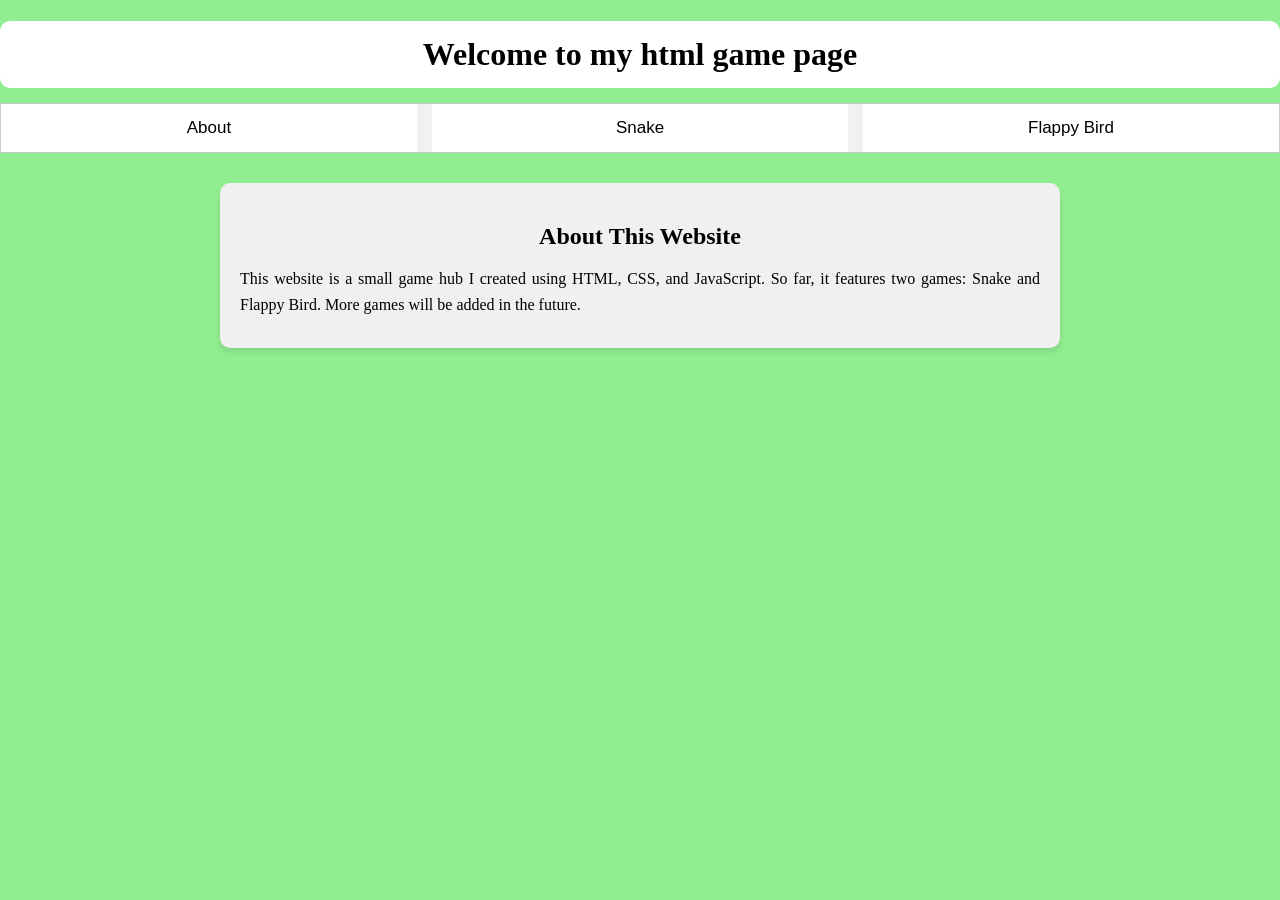
<file: index.html>
<!DOCTYPE html>
<html>
<head>

<!-- link to css and javascript pages-->
<link rel="stylesheet" href="css/index.css">
<script src="js/index.js"></script>
<!-- title of the page -->
<title>
Game
</title>
</head>
<body>

<!-- introduction of the web page -->
<h1>
Welcome to my html game page


</h1>

<!-- div container to hold the buttons -->
<div class="tab">
  <button class="tab" onclick="goToPage('index.html')">About</button>
  <button class="tab" onclick="goToPage('snake.html')">Snake</button>
  <button class="tab" onclick="goToPage('bird.html')">Flappy Bird</button>
  
</div>

<!-- About Section to give a simple explanation of the purpse of the site-->
<section class="inst">
  <h2>About This Website</h2>
  <p>
    This website is a small game hub I created using HTML, CSS, and JavaScript. 
    So far, it features two games: Snake and Flappy Bird. 
    More games will be added in the future.
  </p>
 
</section>

</body>


</html>
</file>
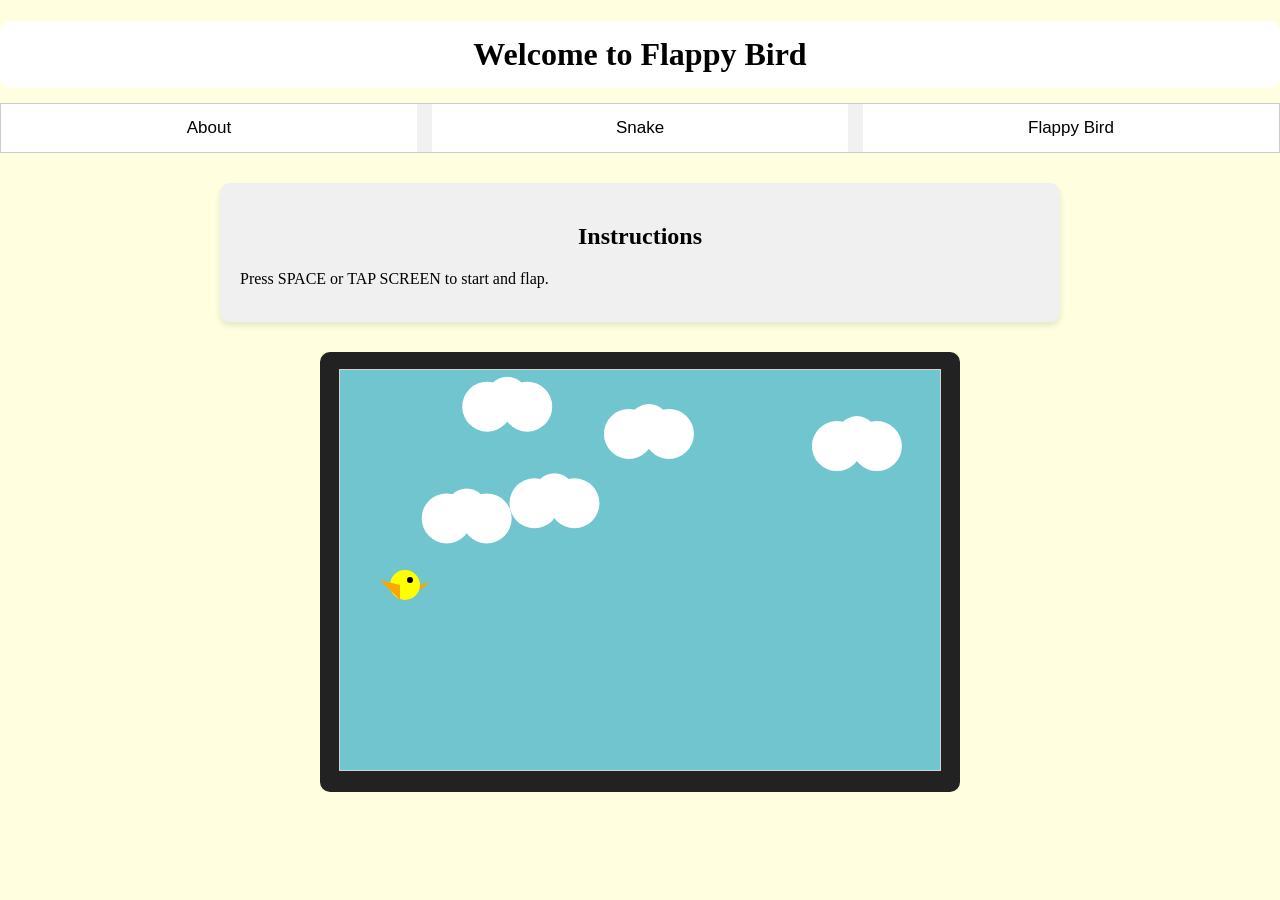
<file: bird.html>
<!DOCTYPE html>
<html>
<head>
    <link rel="stylesheet" href="css/bird.css">
    <title>Bird</title>
</head>

<body>

<h1>Welcome to Flappy Bird</h1>

<div class="tab">
  <button class="tab" onclick="goToPage('index.html')">About</button>
  <button class="tab" onclick="goToPage('snake.html')">Snake</button>
  <button class="tab" onclick="goToPage('bird.html')">Flappy Bird</button>
</div>

<section class="inst">
  <h2>Instructions</h2>
  <p>Press SPACE or TAP SCREEN to start and flap.</p>
</section>

<section class="game-container">
  <div class="game-box">

    <div id="gameContainer"></div>

    <div id="overlay" class="overlay">
        <div id="overlayText"></div>
        <br>
        <button onclick="restartGame()">Restart</button>
    </div>

  </div>
</section>

<script src="js/bird.js"></script>

</body>
</html>
</file>
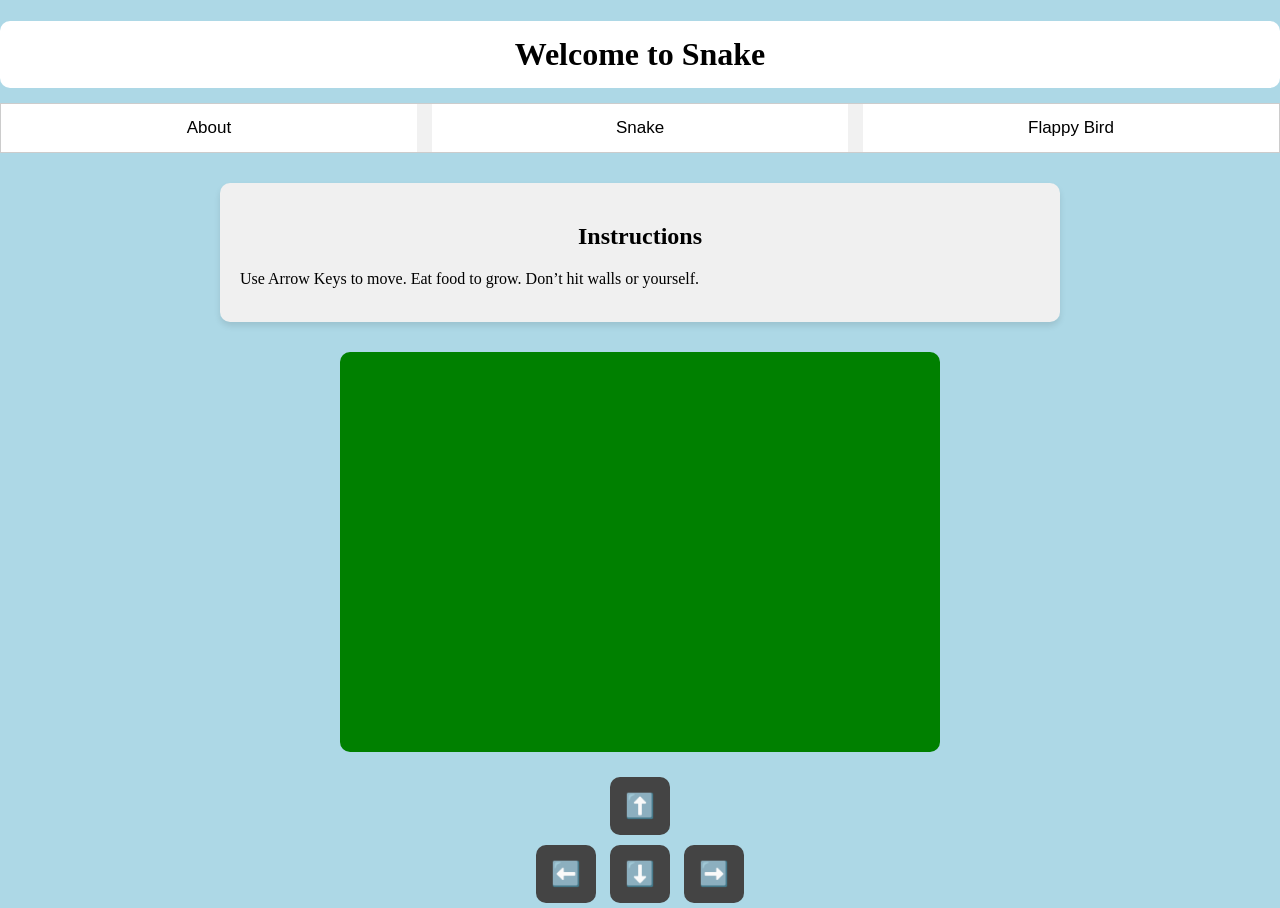
<file: snake.html>
<!DOCTYPE html>
<html>
<head>
<!-- link to the css and javascript pages for the snake -->
<link rel="stylesheet" href="css/snake.css">

<!-- title for the snake page-->
<title>
Snake
</title>
</head>
<body>
<!-- welcome to the snake game -->
<h1>
Welcome to Snake


</h1>

<!-- div container for the buttons to switch between pages -->
<div class="tab">
  <button class="tab" onclick="goToPage('index.html')">About</button>
  <button class="tab" onclick="goToPage('snake.html')">Snake</button>
  <button class="tab" onclick="goToPage('bird.html')">Flappy Bird</button>
  
</div>
<!-- section that will hold the instructions of the snake game -->

<section class="inst">
  <h2>Instructions</h2>
  <p>Use Arrow Keys to move. Eat food to grow. Don’t hit walls or yourself.</p>
</section>

<!-- GAME -->
<section class="game-container">
  <div class="game-box">

    <div id="gameContainer"></div>

    <div id="overlay" class="overlay">
        <div id="overlayText"></div>
        <br>
        <button onclick="restartGame()">Restart</button>
    </div>

  </div>
</section>
<div class="controls">
    <button onclick="moveUp()">⬆️</button>
    <div>
        <button onclick="moveLeft()">⬅️</button>
        <button onclick="moveDown()">⬇️</button>
        <button onclick="moveRight()">➡️</button>
    </div>
</div>


<script src="js/snake.js"></script>
</body>
</html>
</file>
<file: css/index.css>
/* CSS file*/
body {
	margin: 0;
    background-color: lightgreen; /* light green background */
    text-align: center;
    overflow: hidden;
}
h1 {
 
  background-color: white; /* change the background color for the h1 class to white*/
  border-radius: 10px; /* to adjust the border radius to make the corner rounded*/
  padding: 15px; /* padding set to create space between the content in the h1 and the border*/
  text-align: center; /* align the text in the h1 element */
  margin-bottom: 15px; /* Add Space between h1 and the div at the bottom */

}

.tab {
  display: flex;             /* lines up the content in the container to fit to the size of the container  */
  justify-content: center;   /* Center buttons horizontally in the flex container */
  gap: 15px;              /* sets space between content in the flex container*/
  overflow: hidden;       /* hides content that are too big to fit in the container*/
  border: 1px solid #ccc;  /* sets border width and design of the container*/
  background-color: #f1f1f1; /* changes background color of the tab container*/
}

/* Style the buttons inside the tab class */
.tab button {
  background-color: white; /*set the background color of the button */
  float: left; 	/* pushes the button to the left*/
  border: none; /* sets no border on the button so it can align and stay flush with the outside */
  cursor: pointer; /* change the cursor to the pointing finger when passing over the button*/
  padding: 14px 16px; /* create space in the button between the text and the border*/
  transition: 0.3s; /* adjust speed of which the color changes when the cursor hovers over the button*/
  font-size: 17px;   /* changes the size of the text in the button*/
  flex: 1;                   /* Stretch to fill equally */
}

/* Change background color of buttons on hover */
.tab button:hover { /* changes the color of the button when the cursor hovers over it */
  background-color: #FFB6C1; /* background color of the button */
}


  /* css for the about information of the page */
.inst {
  background-color: #f0f0f0;  
  color: black;                  /* dark text for readability */
  border-radius: 10px;          /* rounded corners */
  padding: 20px;
  max-width: 800px;             /* limit width for readability */
  margin: 30px auto;            /* center the section with top/bottom spacing */
  box-shadow: 0 4px 6px rgba(0,0,0,0.1); /* subtle shadow */
}

.inst h2 {
  margin-bottom: 15px;
  text-align: center;
}

.inst p {
  line-height: 1.6;
  margin-bottom: 10px;
  text-align: justify;
}
</file>
<file: css/bird.css>
/* ===== BASE ===== */
body {
    margin: 0;
    background-color: lightyellow;
    text-align: center;
    color: black;
}

h1 {
 
  background-color: white; /* change the background color for the h1 class to white*/
  border-radius: 10px; /* to adjust the border radius to make the corner rounded*/
  padding: 15px; /* padding set to create space between the content in the h1 and the border*/
  text-align: center; /* align the text in the h1 element */
  margin-bottom: 15px; /* Add Space between h1 and the div at the bottom */

}

.tab {
  display: flex;             /* lines up the content in the container to fit to the size of the container  */
  justify-content: center;   /* Center buttons horizontally in the flex container */
  gap: 15px;              /* sets space between content in the flex container*/
  overflow: hidden;       /* hides content that are too big to fit in the container*/
  border: 1px solid #ccc;  /* sets border width and design of the container*/
  background-color: #f1f1f1; /* changes background color of the tab container*/
}

/* Style the buttons inside the tab class */
.tab button {
  background-color: white; /*set the background color of the button */
  float: left; 	/* pushes the button to the left*/
  border: none; /* sets no border on the button so it can align and stay flush with the outside */
  cursor: pointer; /* change the cursor to the pointing finger when passing over the button*/
  padding: 14px 16px; /* create space in the button between the text and the border*/
  transition: 0.3s; /* adjust speed of which the color changes when the cursor hovers over the button*/
  font-size: 17px;   /* changes the size of the text in the button*/
  flex: 1;                   /* Stretch to fill equally */
}

/* Change background color of buttons on hover */
.tab button:hover { /* changes the color of the button when the cursor hovers over it */
  background-color: #FFB6C1; /* background color of the button */
}

  /* css for the about information of the page */
.inst {
  background-color: #f0f0f0;  
  color: black;                  /* dark text for readability */
  border-radius: 10px;          /* rounded corners */
  padding: 20px;
  max-width: 800px;             /* limit width for readability */
  margin: 30px auto;            /* center the section with top/bottom spacing */
  box-shadow: 0 4px 6px rgba(0,0,0,0.1); /* subtle shadow */
}

.inst h2 {
  margin-bottom: 15px;
  text-align: center;
}

.inst p {
  line-height: 1.6;
  margin-bottom: 10px;
  text-align: justify;
}

/* ===== GAME CONTAINER ===== */
.game-container {
    display: flex;
    justify-content: center;
    margin-top: 20px;
}

/* Game box (your “segment”) */
.game-box {
    position: relative;
    background-color: #222;
    border-radius: 10px;
    padding: 20px;
    width: 600px;
    height: 400px;
    max-width: 90%;
    margin: 0 auto;
    display: flex;
    align-items: center;
    justify-content: center;
    overflow: hidden;
}

/* ===== CANVAS ===== */
canvas {
    border: 1px solid #d3d3d3;
    background-color: #70c5ce;
}

/* ===== GAME OVER OVERLAY ===== */
.overlay {
    position: absolute;
    top: 80px;
    left: 50%;
    transform: translateX(-50%);
    text-align: center;
    color: white;
    background: rgba(0,0,0,0.7);
    padding: 20px;
    display: none;
    border-radius: 10px;
}

#overlay button {
    background: linear-gradient(145deg, #4CAF50, #2E7D32);
    color: white;
    border: none;
    padding: 12px 24px;
    font-size: 18px;
    font-weight: bold;
    border-radius: 10px;
    cursor: pointer;
    box-shadow: 0 5px #1b5e20;
    transition: all 0.2s ease;
}

/* Hover effect */
#overlay button:hover {
    transform: translateY(-2px);
    box-shadow: 0 7px #1b5e20;
}

/* Click effect */
#overlay button:active {
    transform: translateY(3px);
    box-shadow: 0 2px #1b5e20;
}
</file>
<file: css/snake.css>
/* ===== BASE ===== */
body {
    margin: 0;
    background-color: lightblue; /* light green background */
    text-align: center;
    overflow: hidden;

}

h1 {
 
  background-color: white; /* change the background color for the h1 class to white*/
  border-radius: 10px; /* to adjust the border radius to make the corner rounded*/
  padding: 15px; /* padding set to create space between the content in the h1 and the border*/
  text-align: center; /* align the text in the h1 element */
  margin-bottom: 15px; /* Add Space between h1 and the div at the bottom */

}

.tab {
  display: flex;             /* lines up the content in the container to fit to the size of the container  */
  justify-content: center;   /* Center buttons horizontally in the flex container */
  gap: 15px;              /* sets space between content in the flex container*/
  overflow: hidden;       /* hides content that are too big to fit in the container*/
  border: 1px solid #ccc;  /* sets border width and design of the container*/
  background-color: #f1f1f1; /* changes background color of the tab container*/
}

/* Style the buttons inside the tab class */
.tab button {
  background-color: white; /*set the background color of the button */
  float: left; 	/* pushes the button to the left*/
  border: none; /* sets no border on the button so it can align and stay flush with the outside */
  cursor: pointer; /* change the cursor to the pointing finger when passing over the button*/
  padding: 14px 16px; /* create space in the button between the text and the border*/
  transition: 0.3s; /* adjust speed of which the color changes when the cursor hovers over the button*/
  font-size: 17px;   /* changes the size of the text in the button*/
  flex: 1;                   /* Stretch to fill equally */
}

/* Change background color of buttons on hover */
.tab button:hover { /* changes the color of the button when the cursor hovers over it */
  background-color: #FFB6C1; /* background color of the button */
}

  /* css for the about information of the page */
.inst {
  background-color: #f0f0f0;  
  color: black;                  /* dark text for readability */
  border-radius: 10px;          /* rounded corners */
  padding: 20px;
  max-width: 800px;             /* limit width for readability */
  margin: 30px auto;            /* center the section with top/bottom spacing */
  box-shadow: 0 4px 6px rgba(0,0,0,0.1); /* subtle shadow */
}

.inst h2 {
  margin-bottom: 15px;
  text-align: center;
}

.inst p {
  line-height: 1.6;
  margin-bottom: 10px;
  text-align: justify;
}

/* ===== GAME CONTAINER ===== */
.game-container {
    display: flex;
    justify-content: center;
}

/* ===== GAME BOX ===== */
.game-box {
    width: 600px;
    height: 400px;
    background-color: green;
    border-radius: 10px;
    overflow: hidden;
    position: relative;
}

/* ===== CANVAS ===== */
canvas {
    width: 100%;
    height: 100%;
    display: block;
}

/* ===== OVERLAY ===== */
.overlay {
    position: absolute;
    top: 50%;
    left: 50%;
    transform: translate(-50%, -50%);
    background: rgba(0,0,0,0.8);
    color: white;
    padding: 20px;
    border-radius: 10px;
    display: none;
}
.controls {
    margin-top: 20px;
    text-align: center;
}

.controls button {
    font-size: 24px;
    padding: 15px;
    margin: 5px;
    border: none;
    border-radius: 10px;
    background-color: #444;
    color: white;
    cursor: pointer;
}

.controls button:active {
    background-color: #777;
}
#overlay button {
    background: linear-gradient(145deg, #4CAF50, #2E7D32);
    color: white;
    border: none;
    padding: 12px 24px;
    font-size: 18px;
    font-weight: bold;
    border-radius: 10px;
    cursor: pointer;
    box-shadow: 0 5px #1b5e20;
    transition: all 0.2s ease;
}

/* Hover effect */
#overlay button:hover {
    transform: translateY(-2px);
    box-shadow: 0 7px #1b5e20;
}

/* Click effect */
#overlay button:active {
    transform: translateY(3px);
    box-shadow: 0 2px #1b5e20;
}
</file>
